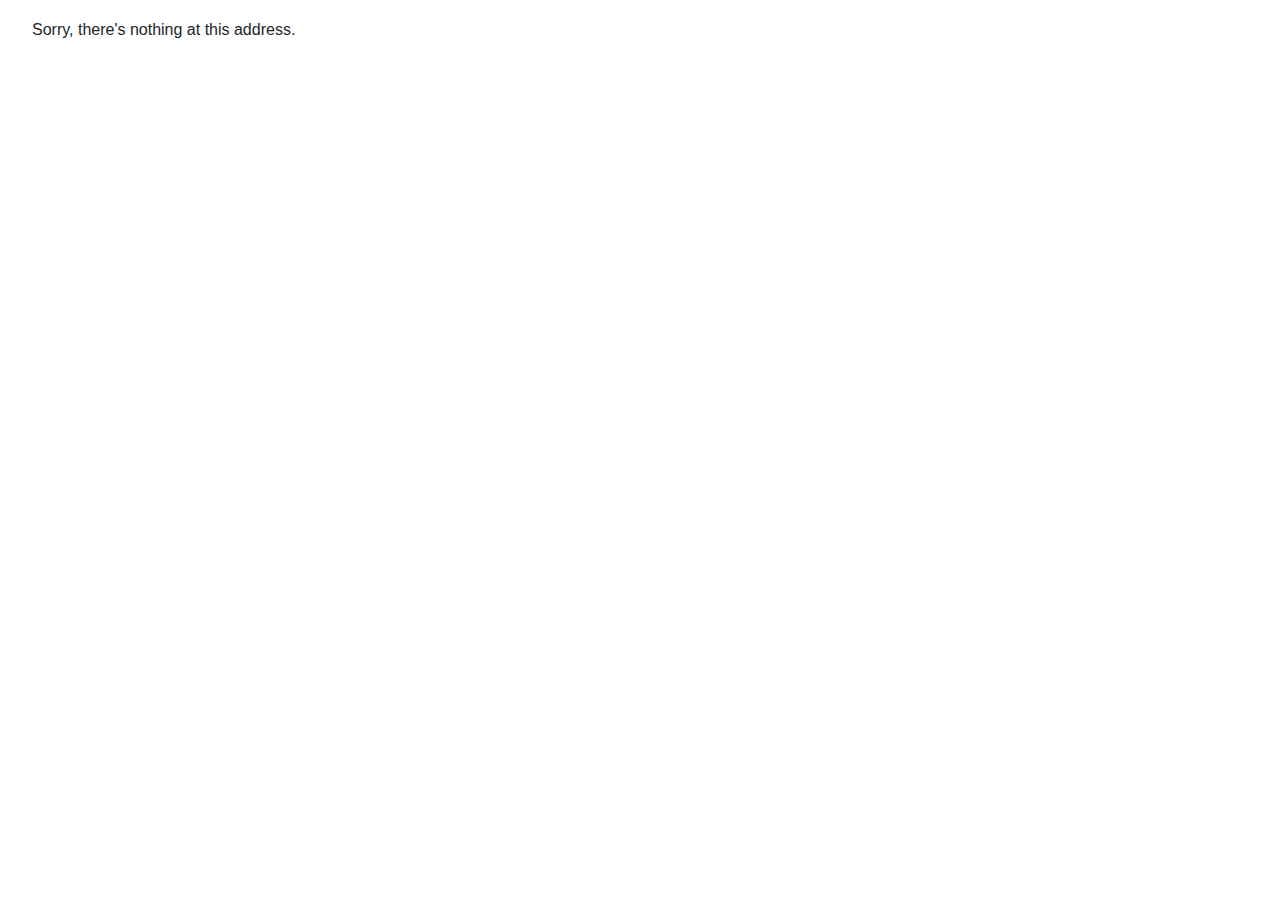
<file: wwwroot/index.html>
<!DOCTYPE html>
<html lang="en">

<head>
    <meta charset="utf-8" />
    <meta name="viewport" content="width=device-width, initial-scale=1.0, maximum-scale=1.0, user-scalable=no" />
    <title>Mixdle</title>
    <base href="/" />
    <link href="css/bootstrap/bootstrap.min.css" rel="stylesheet" />
    <link href="css/app.css" rel="stylesheet" />
    <link href="Mixdle.styles.css" rel="stylesheet" />
    <link href="manifest.json" rel="manifest" />
    <link rel="apple-touch-icon" sizes="512x512" href="icon-512.png" />
    <link rel="apple-touch-icon" sizes="192x192" href="icon-192.png" />
</head>

<body>
    <div id="app">
        <div class="centroLoader">
            <span class="loader"></span>
        </div>
        <p style="text-align:center; color:darkblue;font-family:'Franklin Gothic Medium', 'Arial Narrow', Arial, sans-serif;font-size:40px">
            MIXDLE
        </p>


    </div>

    <div id="blazor-error-ui">
        ¡Oh! Tenemos un error inesperado.
        <a href="" class="reload">Volver a empezar</a>
        <a class="dismiss">🗙</a>
    </div>
    <script src="_framework/blazor.webassembly.js"></script>
    <script>navigator.serviceWorker.register('service-worker.js');</script>
</body>

</html>
</file>
<file: wwwroot/css/app.css>
﻿@import url('open-iconic/font/css/open-iconic-bootstrap.min.css');

html, body {
    font-family: 'Helvetica Neue', Helvetica, Arial, sans-serif;
}

h1{
    color:darkblue;text-align:center
}

.botonDisponible, .botonAusentePalabra, .botonPresentePalabra,.botonAcertado, .celdaLista {
   font-weight:600;color:black;font-size:30px;width:40px;height:50px;vertical-align:middle;text-align:center;}
.botonDisponible {
    background-color:lightblue;
}
.botonAusentePalabra {
    background-color:palevioletred;
}
.botonPresentePalabra {
    background-color: greenyellow;
}
.botonAcertado {
    background-color: black;
}

.celdaLista {
    background-color:white;
    border-color:black;
    border-style:solid;
    border-width:2px;
    color: darkgreen;
}

h1:focus {
    outline: none;
}

a, .btn-link {
    color: #0071c1;
}

.centroLoader {
    width: 100%;
    height: 300px;
    padding: 10px;
    position: relative;
    display: flex;
    align-items: center;
    justify-content: center;
}
.loader {
    width: 50px;
    height: 165px;
    position: relative;
}

    .loader::before {
        content: '';
        position: absolute;
        left: 50%;
        top: 0;
        transform: translate(-50%, 0);
        width: 16px;
        height: 16px;
        background: #FF3D00;
        border-radius: 50%;
        animation: bounce 2s linear infinite;
    }

    .loader::after {
        content: '';
        position: absolute;
        left: 0;
        right: 0;
        bottom: 0;
        margin: auto;
        height: 48px;
        width: 48px;
        background-color:darkblue ;
        border-radius: 4px;
        animation: rotate 2s linear infinite;
    }

@keyframes bounce {
    0%, 50%, 100% {
        transform: translate(-50%, 0px);
        height: 20px;
    }

    20% {
        transform: translate(-25%, 85px);
        height: 28px;
    }

    25% {
        transform: translate(-25%, 110px);
        height: 12px;
    }

    70% {
        transform: translate(-75%, 85px);
        height: 28px;
    }

    75% {
        transform: translate(-75%, 108px);
        height: 12px;
    }
}

@keyframes rotate {
    0%, 50%, 100% {
        transform: rotate(0deg)
    }

    25% {
        transform: rotate(90deg)
    }

    75% {
        transform: rotate(-90deg)
    }
}
  
.btn-primary {
    color: #fff;
    background-color: #1b6ec2;
    border-color: #1861ac;
}

.content {
    padding-top: 1.1rem;
}

.valid.modified:not([type=checkbox]) {
    outline: 1px solid #26b050;
}

.invalid {
    outline: 1px solid red;
}

.validation-message {
    color: red;
}

#blazor-error-ui {
    background: lightyellow;
    bottom: 0;
    box-shadow: 0 -1px 2px rgba(0, 0, 0, 0.2);
    display: none;
    left: 0;
    padding: 0.6rem 1.25rem 0.7rem 1.25rem;
    position: fixed;
    width: 100%;
    z-index: 1000;
}

    #blazor-error-ui .dismiss {
        cursor: pointer;
        position: absolute;
        right: 0.75rem;
        top: 0.5rem;
    }

.blazor-error-boundary {
    background: url([data-uri]) no-repeat 1rem/1.8rem, #b32121;
    padding: 1rem 1rem 1rem 3.7rem;
    color: white;
}

    .blazor-error-boundary::after {
        content: "An error has occurred."
    }
</file>
